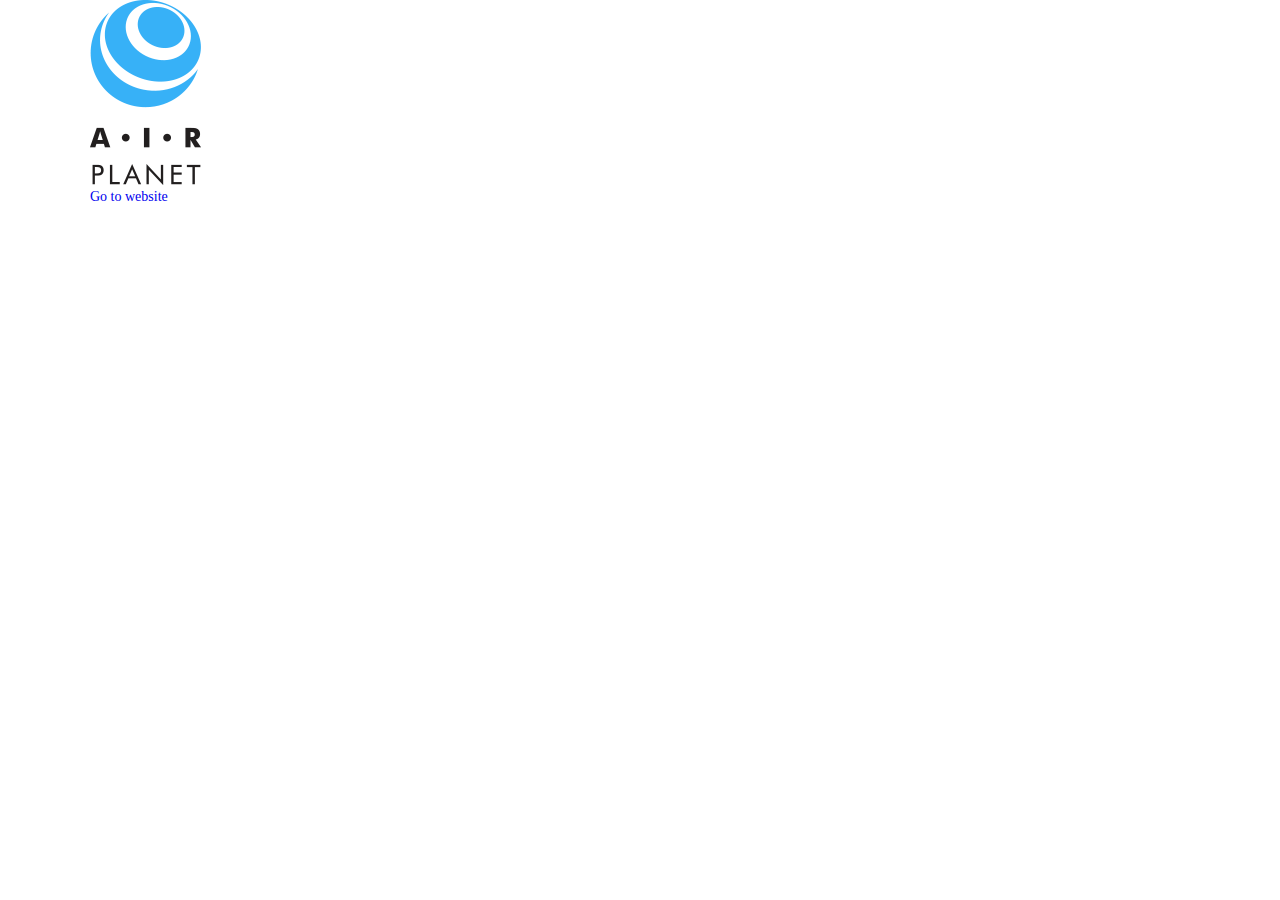
<file: index.html>
<!DOCTYPE html>
<html lang="en">
<head>
    <meta charset="UTF-8">
    <meta name="viewport" content="width=device-width, initial-scale=1.0">
    <meta http-equiv="X-UA-Compatible" content="ie=edge">
    <link rel="stylesheet" href="./css/main.css">
    
    <title>Intro</title>
</head>
<body>
    <div class="wrapper">
        <div class="container">
            <div class="intro">
                <!-- <div class="intro__container"></div> -->
                <div class="intro__invitation">
                    
                    <div class="intro__image">
                        <img src="./logo_intro.png" alt="logo" class="intro__logo">
                    </div>
                    <a href="./main_page/index.html">
                        <div class="button--intro">Go to website </div>
                    </a>
                </div>
            </div>
        </div>
    </div>
    
</body>
</html>
</file>
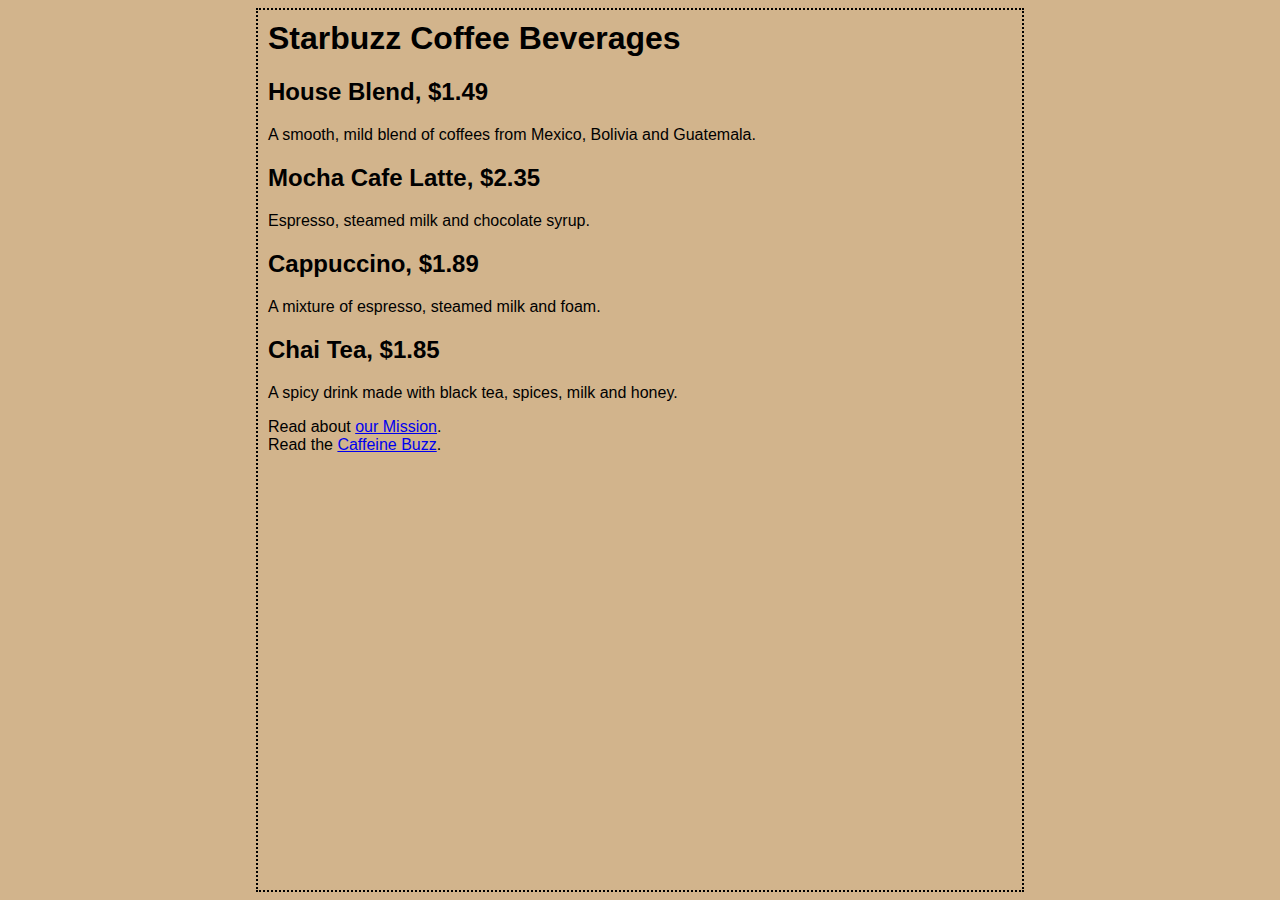
<file: starbuzz/index.html>
<html>
  <head>
    <title>Starbuzz Coffee</title>
    <style type="text/css">
      body {
        background-color: #d2b48c;
        margin-left: 20%;
        margin-right: 20%;
        border: 2px dotted black;
        padding: 10px 10px 10px 10px;
        font-family: sans-serif;
      }
    </style>
  </head>

  <body>
    <h1>Starbuzz Coffee Beverages</h1>
    <h2>House Blend, $1.49</h2>
    <p>A smooth, mild blend of coffees from Mexico, 
          Bolivia and Guatemala.</p>

    <h2>Mocha Cafe Latte, $2.35</h2>
    <p>Espresso, steamed milk and chocolate syrup.</p>

    <h2>Cappuccino, $1.89</h2>
    <p>A mixture of espresso, steamed milk and foam.</p>

    <h2 id="chai">Chai Tea, $1.85</h2>
    <p>A spicy drink made with black tea, spices, 
           milk and honey.</p>

	<p>
		Read about <a href="mission.html"
			 title="Read more about Starbuzz Coffe's important mission">our Mission</a>.
		<br>
		Read the <a target="_blank" href="http://wickedlysmart.com/buzz/index.html#Coffee"
		title="Read all about cffeine on the Buzz">Caffeine Buzz</a>.
	</p>
  </body>
</html>
</file>
<file: css/main.css>
@import url("./layout/fonts.css");
@import url("./layout/normalize.css");
@import url("./layout/base.css");
@import url("./blocks/header.css");
@import url("./blocks/logo.css");
@import url("./blocks/contacts.css");
@import url("./blocks/page_content.css");
@import url("./blocks/sidebar.css");
@import url("./blocks/banner.css");
@import url("./blocks/plan.css");
@import url("./blocks/news.css");
@import url("./blocks/pagination.css");
@import url("./blocks/footer.css");
@import url("./blocks/hotline.css");
@import url("./blocks/breadcrumbs.css");
@import url("./blocks/form.css");
@import url("./blocks/crew.css");
@import url("./blocks/partners.css");
/*.content, .sidebar {
    display: inline-block;
    vertical-align: top;
    padding-right: 35px;
}

.content {
    width: 900px;
}*/
</file>
